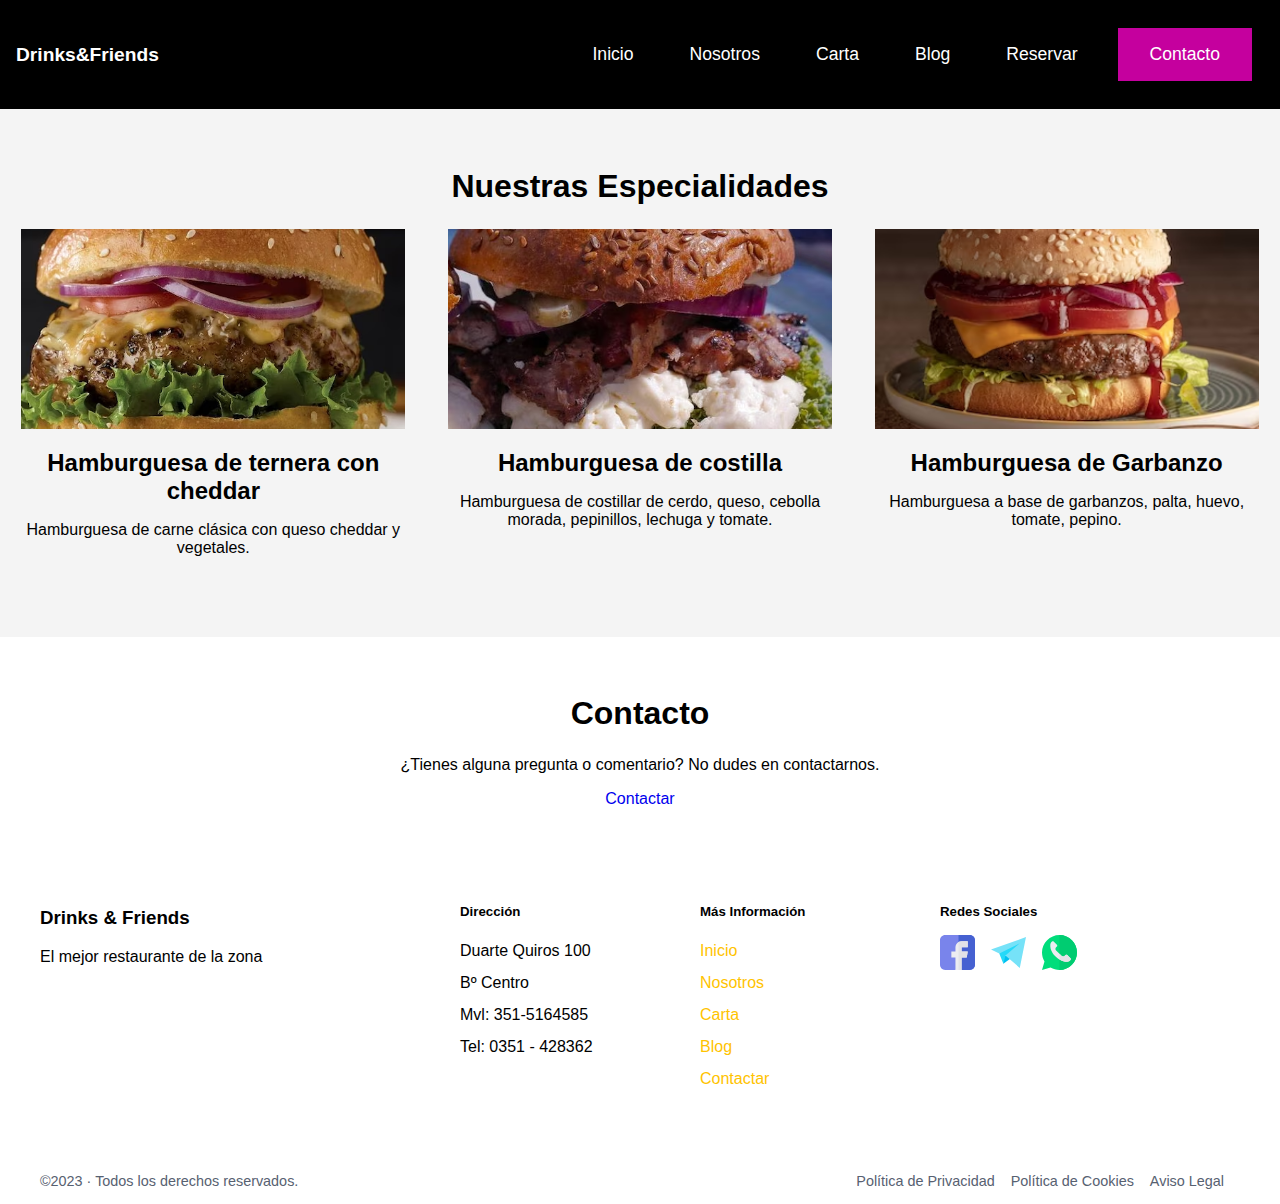
<file: index.html>
<!DOCTYPE html>
<html lang="en">

<head>
  <meta charset="UTF-8">
  <meta name="viewport" content="width=device-width, initial-scale=1.0">
  <link rel="stylesheet" href="/inicio.css">
  <link rel="stylesheet" href="/headerfooter.css">
  <title>Drinks & Friends - Inicio</title>
</head>

<body>
  <!-- HEADER O MENÚ -->
  <div class="wrap-header-hero">
    <header class="main-header">
      <div class="header-wrap">
        <div class="wrap-logo-header">
          <a class="logo-header" href="/">Drinks&Friends</a>
        </div>
        <div class="wrap-nav-header">
          <nav class="nav-header">
            <input type="checkbox" id="check">
            <label for="check" class="checkbtn">
              <i class="toggle-menu">
              </i>
            </label>

            <ul class="main-menu">
              <li class="menu-item"><a href="/index.html">Inicio</a></li>
              <li class="menu-item"><a href="/nosotros.html">Nosotros</a></li>
              <li class="menu-item"><a href="/carta.html">Carta</a></li>
              <li class="menu-item"><a href="/blog.html">Blog</a></li>
              <li class="menu-item"><a href="/reservas.html">Reservar</a></li>
              <li id="nav-main-contact" class="menu-item"><a href="/contacto.html">Contacto</a></li>
            </ul>
          </nav>
        </div>
      </div>
    </header>

    <!-- SECCIÓN DE ESPECIALIDADES -->
    <section class="especialidades">
      <h2>Nuestras Especialidades</h2>
      <div class="platos">
        <div class="plato">
          <img src="/images/hamburguesa1.jpg" alt="Plato 1">
          <h3>Hamburguesa de ternera con cheddar</h3>
          <p>Hamburguesa de carne clásica con queso cheddar y vegetales.</p>
        </div>
        <div class="plato">
          <img src="/images/hamburguesa2.jpg" alt="Plato 2">
          <h3>Hamburguesa de costilla</h3>
          <p>Hamburguesa de costillar de cerdo, queso, cebolla morada, pepinillos, lechuga y tomate.</p>
        </div>
        <div class="plato">
          <img src="/images/hamburguesa3.jpg" alt="Plato 3">
          <h3>Hamburguesa de Garbanzo</h3>
          <p>Hamburguesa a base de garbanzos, palta, huevo, tomate, pepino.</p>
        </div>
      </div>
    </section>
    <!-- SECCIÓN DE CONTACTO -->
    <section class="contacto">
      <h2>Contacto</h2>
      <p>¿Tienes alguna pregunta o comentario? No dudes en contactarnos.</p>
      <a href="/contacto.html" class="cta-main">Contactar</a>
    </section>

    <footer class="footer">

      <div class="wrap-footer">
        <div class="text-element-footer element-footer">
          <h3 class="main-c">Drinks & Friends</h3>
          <p>El mejor restaurante de la zona</p>
        </div>
        <div class="text-element-footer element-footer">
          <h5>Dirección</h5>
          <ul>
            <li>Duarte Quiros 100</li>
            <li>Bº Centro</li>
            <li>Mvl: 351-5164585</li>
            <li>Tel: 0351 - 428362</li>
          </ul>
        </div>
        <div class="text-element-footer link-elements-footer element-footer">
          <h5>Más Información</h5>
          <ul>
            <li><a href="/index.html">Inicio</a></li>
            <li><a href="/nosotros.html">Nosotros</a></li>
            <li><a href="/carta.html">Carta</a></li>
            <li><a href="/blog.html">Blog</a></li>
            <li><a href="/contacto.html">Contactar</a></li>
          </ul>
        </div>
        <div class="rrss-element-footer element-footer">
          <h5>Redes Sociales</h5>
          <ul>
            <li>
              <a href="https://facebook.com" target="_blank" rel="nofollow noopener noreferer"><img
                  src="[data-uri]"
                  alt="icono redes sociales"></a>
            </li>
            <li>
              <a href="mailto:drinksandfriends@gmail.com"><img
                  src="[data-uri]"
                  alt="icono redes sociales"></a>
            </li>
            <li>
              <a href="https://wa.me/600112233"><img
                  src="[data-uri]"
                  alt="icono redes sociales"></a>
            </li>
          </ul>
        </div>
      </div>
      <div class="footer-creds">
        <div class="copy-creds">
          <p>©2023 · Todos los derechos reservados.</p>
        </div>
        <div class="legal-creds">
          <ul>
            <li><a href="/politica-privacidad">Política de Privacidad</a></li>
            <li><a href="/politica-cookies">Política de Cookies</a></li>
            <li><a href="/aviso-legal">Aviso Legal</a></li>
          </ul>
        </div>
      </div>
    </footer>


  </div>
</body>

</html>
</file>
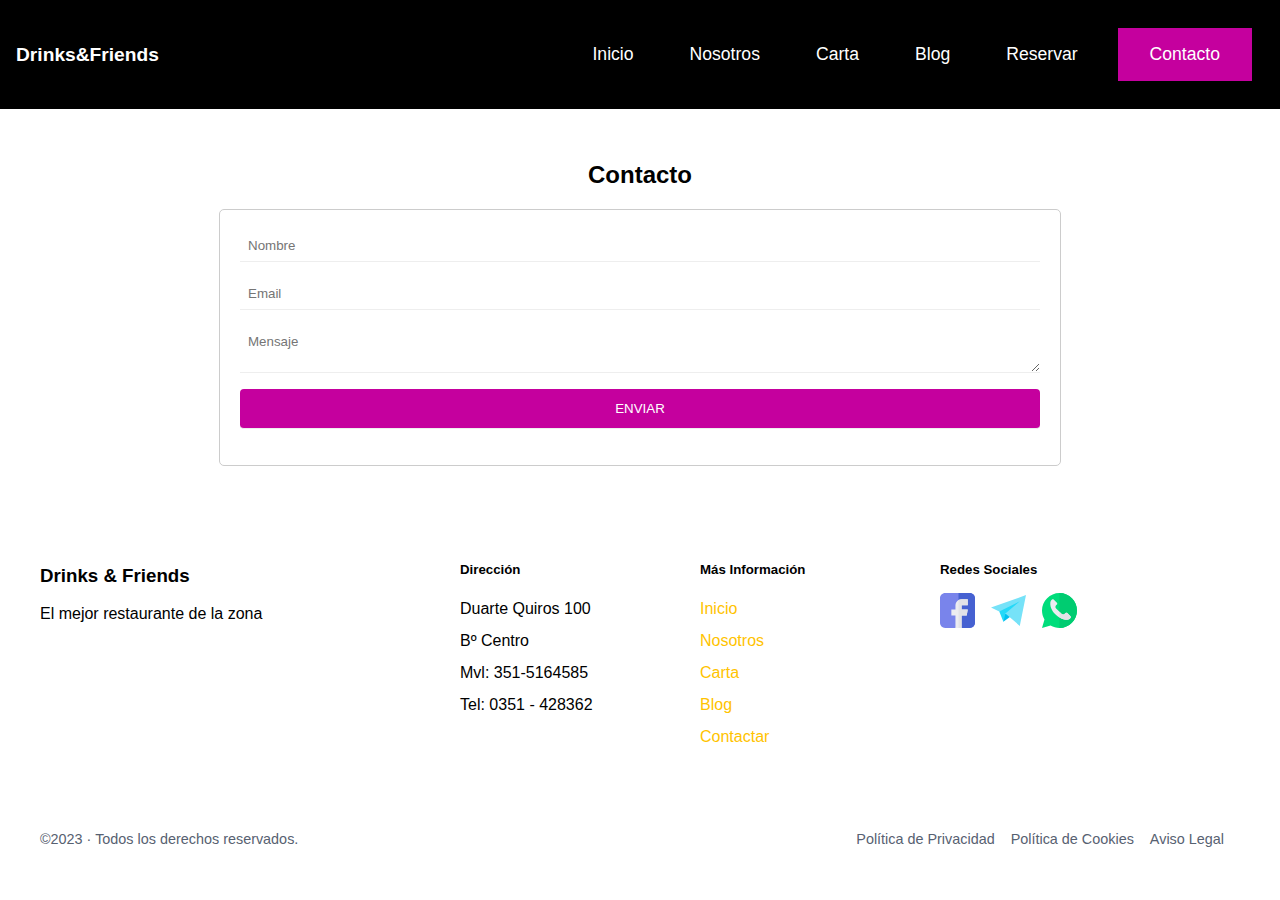
<file: contacto.html>
<!DOCTYPE html>
<html lang="en">

<head>
  <meta charset="UTF-8">
  <meta name="viewport" content="width=device-width, initial-scale=1.0">
  <link rel="stylesheet" href="/contacto.css">
  <link rel="stylesheet" href="/headerfooter.css">
  <title>Drinks & Friends - Contacto</title>
</head>

<body>
  <!-- HEADER O MENÚ -->
  <div class="wrap-header-hero">
    <header class="main-header">
      <div class="header-wrap">
        <div class="wrap-logo-header">
          <a class="logo-header" href="/">Drinks&Friends</a>
        </div>
        <div class="wrap-nav-header">
          <nav class="nav-header">
            <input type="checkbox" id="check">
            <label for="check" class="checkbtn">
              <i class="toggle-menu">
              </i>
            </label>

            <ul class="main-menu">
              <li class="menu-item"><a href="/index.html">Inicio</a></li>
              <li class="menu-item"><a href="/nosotros.html">Nosotros</a></li>
              <li class="menu-item"><a href="/carta.html">Carta</a></li>
              <li class="menu-item"><a href="/blog.html">Blog</a></li>
              <li class="menu-item"><a href="/reservas.html">Reservar</a></li>
              <li id="nav-main-contact" class="menu-item"><a href="/contacto.html">Contacto</a></li>
            </ul>
          </nav>
        </div>
      </div>
    </header>

    <!-- CONTACTO -->
    <section class="contacto">
      <h2>Contacto</h2>
      <form id="contacto-form">
        <input type="text" id="nombre" placeholder="Nombre" name="nombre">
        <input type="email" id="email" placeholder="Email" name="email">
        <textarea id="mensaje" placeholder="Mensaje" name="mensaje"></textarea>
        <input type="submit" value="ENVIAR">
      </form>
    </section>
  </div>
  <footer class="footer">

    <div class="wrap-footer">
      <div class="text-element-footer element-footer">
        <h3 class="main-c">Drinks & Friends</h3>
        <p>El mejor restaurante de la zona</p>
      </div>
      <div class="text-element-footer element-footer">
        <h5>Dirección</h5>
        <ul>
          <li>Duarte Quiros 100</li>
          <li>Bº Centro</li>
          <li>Mvl: 351-5164585</li>
          <li>Tel: 0351 - 428362</li>
        </ul>
      </div>
      <div class="text-element-footer link-elements-footer element-footer">
        <h5>Más Información</h5>
        <ul>
          <li><a href="/index.html">Inicio</a></li>
          <li><a href="/nosotros.html">Nosotros</a></li>
          <li><a href="/carta.html">Carta</a></li>
          <li><a href="/blog.html">Blog</a></li>
          <li><a href="/contacto.html">Contactar</a></li>
        </ul>
      </div>
      <div class="rrss-element-footer element-footer">
        <h5>Redes Sociales</h5>
        <ul>
          <li>
            <a href="https://facebook.com" target="_blank" rel="nofollow noopener noreferer"><img
                src="[data-uri]"
                alt="icono redes sociales"></a>
          </li>
          <li>
            <a href="mailto:drinksandfriends@gmail.com"><img
                src="[data-uri]"
                alt="icono redes sociales"></a>
          </li>
          <li>
            <a href="https://wa.me/600112233"><img
                src="[data-uri]"
                alt="icono redes sociales"></a>
          </li>
        </ul>
      </div>
    </div>
    <div class="footer-creds">
      <div class="copy-creds">
        <p>©2023 · Todos los derechos reservados.</p>
      </div>
      <div class="legal-creds">
        <ul>
          <li><a href="/politica-privacidad">Política de Privacidad</a></li>
          <li><a href="/politica-cookies">Política de Cookies</a></li>
          <li><a href="/aviso-legal">Aviso Legal</a></li>
        </ul>
      </div>
    </div>
  </footer>

</body>

</html>
</file>
<file: inicio.css>
/* -----------------------------  SECCIÓN DE ESPECIALIDADES ---------------------------------- */

.especialidades {
    padding: 2rem 0;
    background-color: #f4f4f4;
    text-align: center;
}

.especialidades h2 {
    font-size: 2rem;
    margin-bottom: 1.5rem;
}

.platos {
    display: flex;
    justify-content: space-around;
    flex-wrap: wrap;
}

.plato {
    flex-basis: 30%;
    margin-bottom: 2rem;
}

.plato img {
    width: 100%;
    height: 200px;
    object-fit: cover;
}

.plato h3 {
    font-size: 1.5rem;
    margin: 1rem 0;
}

/* -----------------------------  SECCIÓN DE CONTACTO ---------------------------------- */

.contacto {
    padding: 2rem 0;
    text-align: center;
}

.contacto h2 {
    font-size: 2rem;
    margin-bottom: 1.5rem;
}
</file>
<file: headerfooter.css>
/** ---------------------- Estilos para HEADER ------------------------- **/
:root {
    --main-c: #c5009e;
    --black-c: #000;
}

html {
    font-family: "Josefin Sans", sans-serif;
}

body {
    margin: 0;
    padding: 0;
}

a {
    text-decoration: none;
}

/* -----------------------------  HEADER RESTO ---------------------------------- */

header.main-header {
    position: relative;
    top: 0;
    width: 100%;
    z-index: 9999;
}

.header-wrap {
    display: flex;
    justify-content: space-between;
    padding: 1rem;
    background-color: #000;
    z-index: 999;
}

.wrap-logo-header {
    display: flex;
    align-items: center;
    flex-basis: 15%;
}

.logo-header {
    font-weight: bold;
    font-size: 1.2rem;
    color: #fff;
}

/* ----------------------------------------- HEADER ------------------------------------------------------ */

.nav-header {
    display: flex;
    align-items: center;
    width: 100%;
}

.nav-wrap-header {
    display: flex;
    flex-basis: 50%;
}

ul.main-menu {
    display: flex;
    width: 100%;
    z-index: 99;
    margin: 0;
    padding: 0;
    justify-content: space-between;
    align-items: center;
    font-size: 1.1rem;
}

ul.main-menu #nav-main-contact {
    display: flex;
    align-items: center;
    padding: 0.5rem 1rem;
    background-color: var(--main-c);
    color: #ffffff;
}

li.menu-item {
    margin: 0.75rem;
    display: flex;
}

li.menu-item a {
    padding: 0.5rem 1rem;
    color: #fff;
}

li.menu-item a:hover {
    color: var(--main-c);
}

i.toggle-menu img {
    width: 27px;
    z-index: 9999;
}

i.toggle-menu {
    display: none;
    background-color: #fff;
    border: none;
    z-index: 9999;
}

input#check {
    display: none;
}

/*----------------------------------------- Footer ------------------------------------------------------------------------ */

footer {
    background-color: #fff;
    color: var(--second-c);
}

footer ul {
    padding: 0;
}

footer li {
    list-style: none;
}

.wrap-footer {
    display: grid;
    grid-template-columns: 30% 15% 15% 20%;
    column-gap: 5%;
    padding: 1rem;
    margin: 2rem auto;
    max-width: 1200px;
}

.logo-element_footer {
    display: flex;
    margin: 2rem 0;
}

.logo-element_footer img {
    max-height: 75px;
}

.element-footer h5 {
    margin: 1rem 0;
}

.text-element-footer li {
    line-height: 2;
}

.link-elements-footer li a {
    color: #FFC300;
}

.rrss-element-footer ul {
    display: flex;
    flex-flow: wrap;
}

.rrss-element-footer img {
    width: 35px;
}

.rrss-element-footer li {
    margin-right: 1rem;
}

.footer-creds {
    display: flex;
    justify-content: space-between;
    padding: 0 1rem;
    color: #576171;
    font-size: .9rem;
    max-width: 1200px;
    margin: 0 auto;
}

.legal-creds ul {
    display: flex;
    flex-flow: row;
}

.legal-creds ul li {
    padding-right: 1rem;
}

.legal-creds ul a {
    color: #576171;
    font-size: .9rem;
}
</file>
<file: contacto.css>
/* CONTACTO */
.contacto {
    display: flex;
    flex-direction: column;
    align-items: center;
    justify-content: center;
    padding: 2rem;
}

#contacto-form {
    display: flex;
    flex-direction: column;
    width: 100%;
    max-width: 800px;
    margin: 0 auto;
    padding: 20px;
    border: 1px solid #ccc;
    border-radius: 5px;
}

#contacto-form input,
#contacto-form textarea {
    margin-bottom: 1rem;
    padding: 0.5rem;
    font-family: "Poppins", sans-serif;
    outline: none;
    border: none;
    border-bottom: 1px solid #eee;
}

#contacto-form input[type="submit"] {
    color: #fff;
    background: var(--main-c);
    padding: 12px 0;
    border-radius: 4px;
    cursor: pointer;
}
</file>
